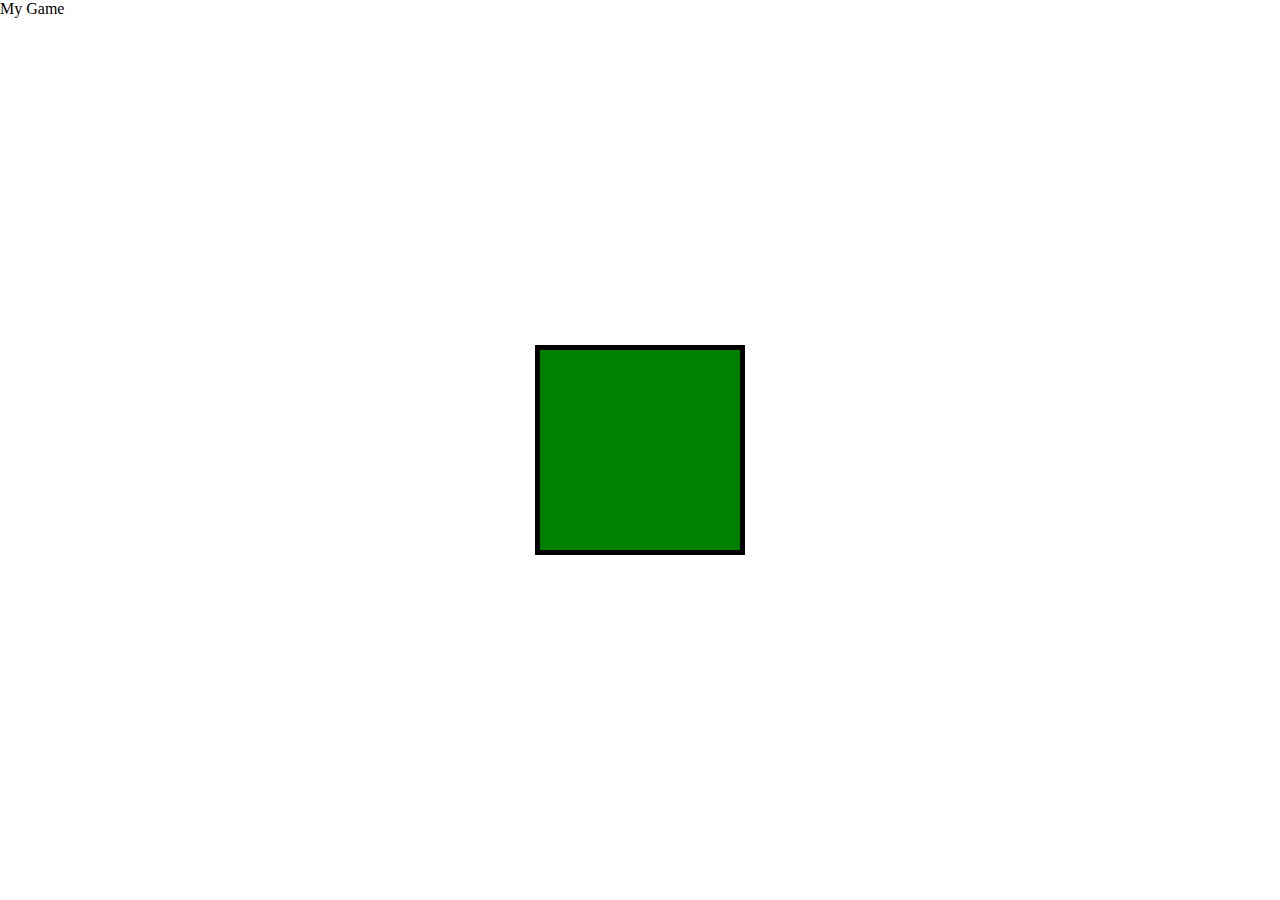
<file: GAME/index.html>
<html>
   <head>
     <meta charset="UTF-8">
     <meta name="viewport" content="width=device-width,initial-scale=1.0">
     <tittle>My Game</tittle>
     <link rel="stylesheet" href="Assets/Scripts/style.css">
   
   </head>
   <body>
     <canvas id="canvas1"></canvas>

     <script src="Assets/Scripts/script.js"></script>
     
   </body>
</html>
</file>
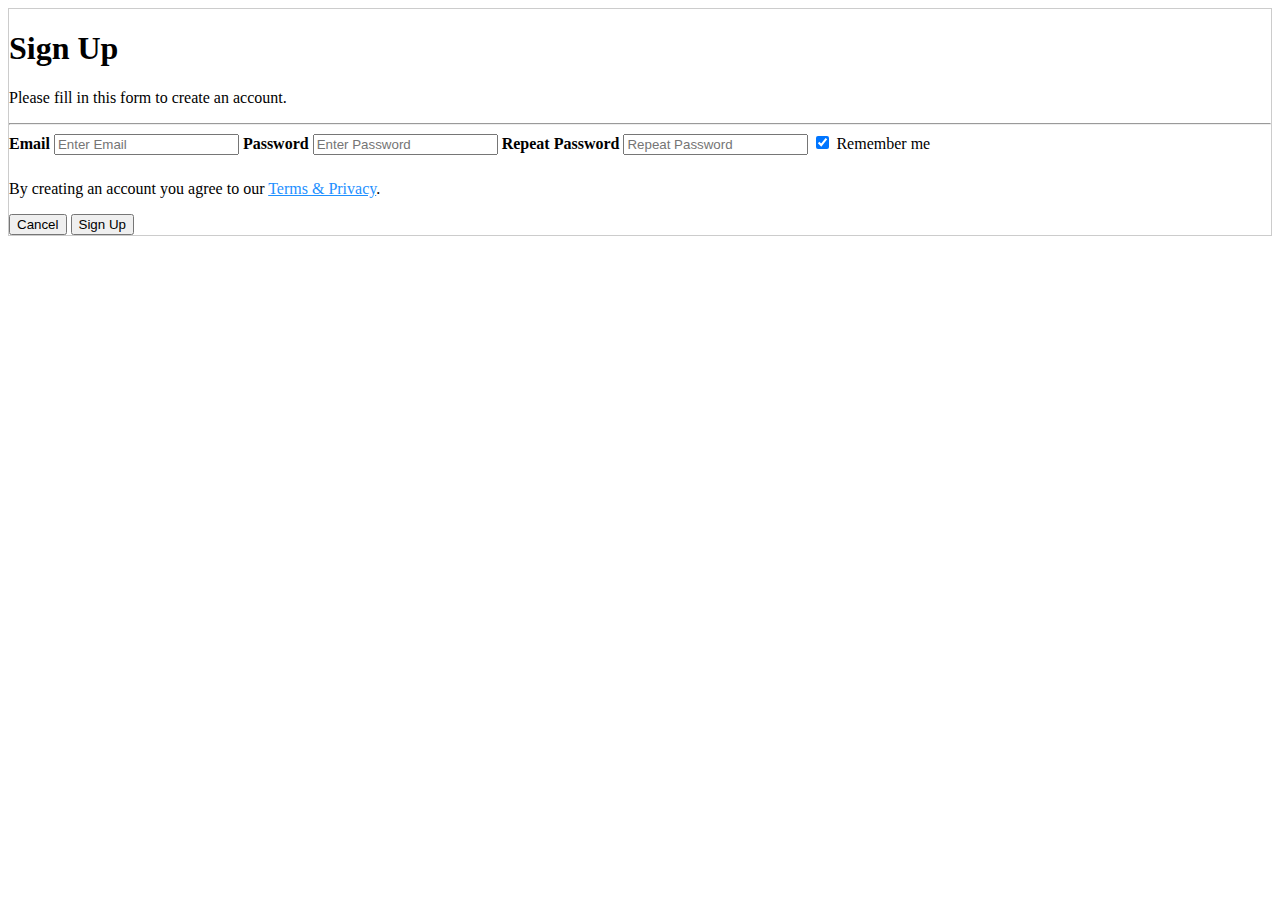
<file: sigh up form.html>
<!DOCTYPE html>
 <body>
  <form action="action_page.php" style="border:1px solid #ccc">
   <div class="container">
    <h1>Sign Up</h1>
    <p>Please fill in this form to create an account.</p>
    <hr>

    <label for="email"><b>Email</b></label>
    <input type="text" placeholder="Enter Email" name="email" required>

    <label for="psw"><b>Password</b></label>
    <input type="password" placeholder="Enter Password" name="psw" required>

    <label for="psw-repeat"><b>Repeat Password</b></label>
    <input type="password" placeholder="Repeat Password" name="psw-repeat" required>

    <label>
      <input type="checkbox" checked="checked" name="remember" style="margin-bottom:15px"> Remember me
    </label>

    <p>By creating an account you agree to our <a href="#" style="color:dodgerblue">Terms & Privacy</a>.</p>

    <div class="clearfix">
      <button type="button" class="cancelbtn">Cancel</button>
      <button type="submit" class="signupbtn">Sign Up</button>
    </div>
   </div>
  </form>
</body>
</file>
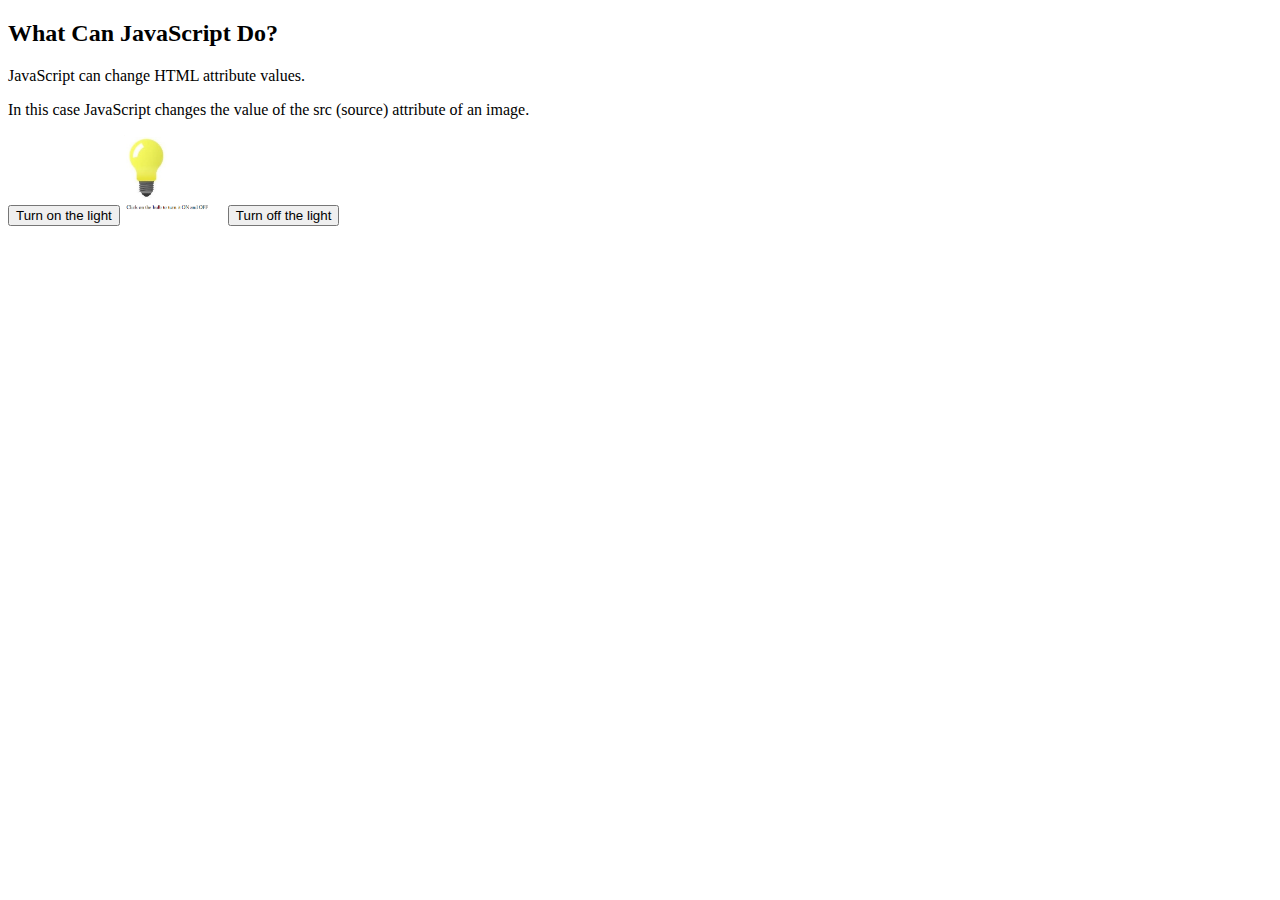
<file: light bulb/lgiht.html>
<!DOCTYPE html>
<html>
 <body>

  <h2>What Can JavaScript Do?</h2>

  <p>JavaScript can change HTML attribute values.</p>

  <p>In this case JavaScript changes the value of the src (source) attribute of an image.</p>

  <button onclick="document.getElementById('myImage').src='assets/gif/icons8-light-on.gif'">Turn on the light</button>

  <img id="myImage" src="assets/images/m2-1.png" style="width:100px">

  <button onclick="document.getElementById('myImage').src='assets/images/images.jpeg'">Turn off the light</button>

</body>
</html>
</file>
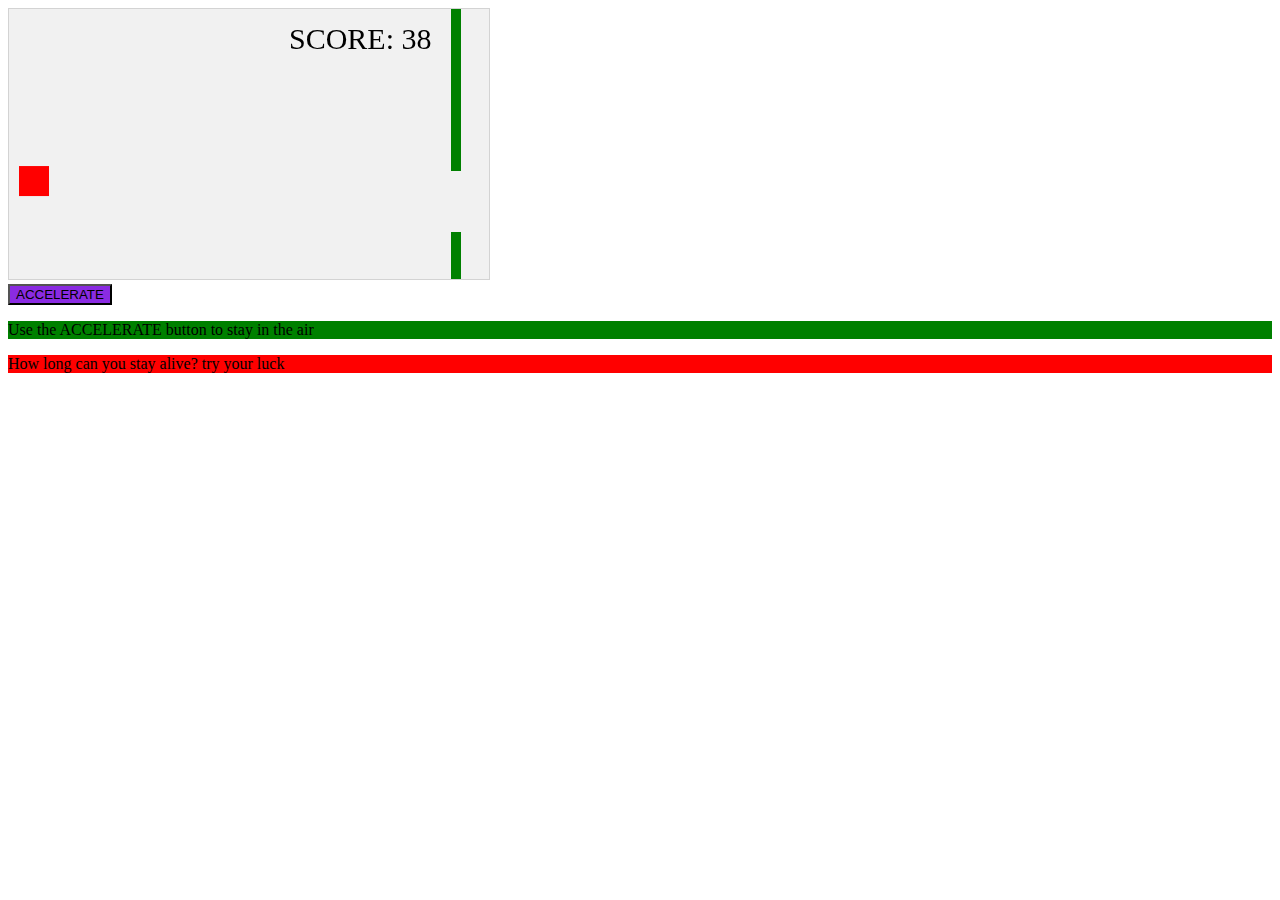
<file: GAME/game/trial.html>
<!DOCTYPE html>
<html>
<head>
<meta name="viewport" content="width=device-width, initial-scale=1.0"/>
<style>
canvas {
    border:1px solid #d3d3d3;
    background-color: #f1f1f1;
    
}
</style>
</head>
<body onload="startGame()">
<script>

var myGamePiece;
var myObstacles = [];
var myScore;

function startGame() {
    myGamePiece = new component(30, 30, "red", 10, 120);
    myGamePiece.gravity = 0.05;
    myScore = new component("30px", "Consolas", "black", 280, 40, "text");
    myGameArea.start();
}

var myGameArea = {
    canvas : document.createElement("canvas"),
    start : function() {
        this.canvas.width = 480;
        this.canvas.height = 270;
        this.context = this.canvas.getContext("2d");
        document.body.insertBefore(this.canvas, document.body.childNodes[0]);
        this.frameNo = 0;
        this.interval = setInterval(updateGameArea, 20);
        },
    clear : function() {
        this.context.clearRect(0, 0, this.canvas.width, this.canvas.height);
    }
}

function component(width, height, color, x, y, type) {
    this.type = type;
    this.score = 0;
    this.width = width;
    this.height = height;
    this.speedX = 0;
    this.speedY = 0;    
    this.x = x;
    this.y = y;
    this.gravity = 0;
    this.gravitySpeed = 0;
    this.update = function() {
        ctx = myGameArea.context;
        if (this.type == "text") {
            ctx.font = this.width + " " + this.height;
            ctx.fillStyle = color;
            ctx.fillText(this.text, this.x, this.y);
        } else {
            ctx.fillStyle = color;
            ctx.fillRect(this.x, this.y, this.width, this.height);
        }
    }
    this.newPos = function() {
        this.gravitySpeed += this.gravity;
        this.x += this.speedX;
        this.y += this.speedY + this.gravitySpeed;
        this.hitBottom();
    }
    this.hitBottom = function() {
        var rockbottom = myGameArea.canvas.height - this.height;
        if (this.y > rockbottom) {
            this.y = rockbottom;
            this.gravitySpeed = 0;
        }
    }
    this.crashWith = function(otherobj) {
        var myleft = this.x;
        var myright = this.x + (this.width);
        var mytop = this.y;
        var mybottom = this.y + (this.height);
        var otherleft = otherobj.x;
        var otherright = otherobj.x + (otherobj.width);
        var othertop = otherobj.y;
        var otherbottom = otherobj.y + (otherobj.height);
        var crash = true;
        if ((mybottom < othertop) || (mytop > otherbottom) || (myright < otherleft) || (myleft > otherright)) {
            crash = false;
        }
        return crash;
    }
}

function updateGameArea() {
    var x, height, gap, minHeight, maxHeight, minGap, maxGap;
    for (i = 0; i < myObstacles.length; i += 1) {
        if (myGamePiece.crashWith(myObstacles[i])) {
            return;
        } 
    }
    myGameArea.clear();
    myGameArea.frameNo += 1;
    if (myGameArea.frameNo == 1 || everyinterval(150)) {
        x = myGameArea.canvas.width;
        minHeight = 20;
        maxHeight = 200;
        height = Math.floor(Math.random()*(maxHeight-minHeight+1)+minHeight);
        minGap = 50;
        maxGap = 200;
        gap = Math.floor(Math.random()*(maxGap-minGap+1)+minGap);
        myObstacles.push(new component(10, height, "green", x, 0));
        myObstacles.push(new component(10, x - height - gap, "green", x, height + gap));
    }
    for (i = 0; i < myObstacles.length; i += 1) {
        myObstacles[i].x += -1;
        myObstacles[i].update();
    }
    myScore.text="SCORE: " + myGameArea.frameNo;
    myScore.update();
    myGamePiece.newPos();
    myGamePiece.update();
}

function everyinterval(n) {
    if ((myGameArea.frameNo / n) % 1 == 0) {return true;}
    return false;
}

function accelerate(n) {
    myGamePiece.gravity = n;
}
</script>
<br>
<button onmousedown="accelerate(-0.2)" onmouseup="accelerate(0.05)" style = "background-color:blueviolet">ACCELERATE</button>
<p style = "background-color:green">Use the ACCELERATE button to stay in the air</p>
<p style = "background-color:red">How long can you stay alive? try your luck</p>
</body>
</html>
</file>
<file: GAME/Assets/Scripts/style.css>
*{
    margin:0;
    padding:0;
    box-sizing:border-box;

}

#canvas1 {
    border:5px solid black;
    position: absolute;
    top:50%;
    left:50%;
    transform: translate(-50%,-50%);
    background:green;
    max-width:100%;
    max-height:100%;
}
</file>
